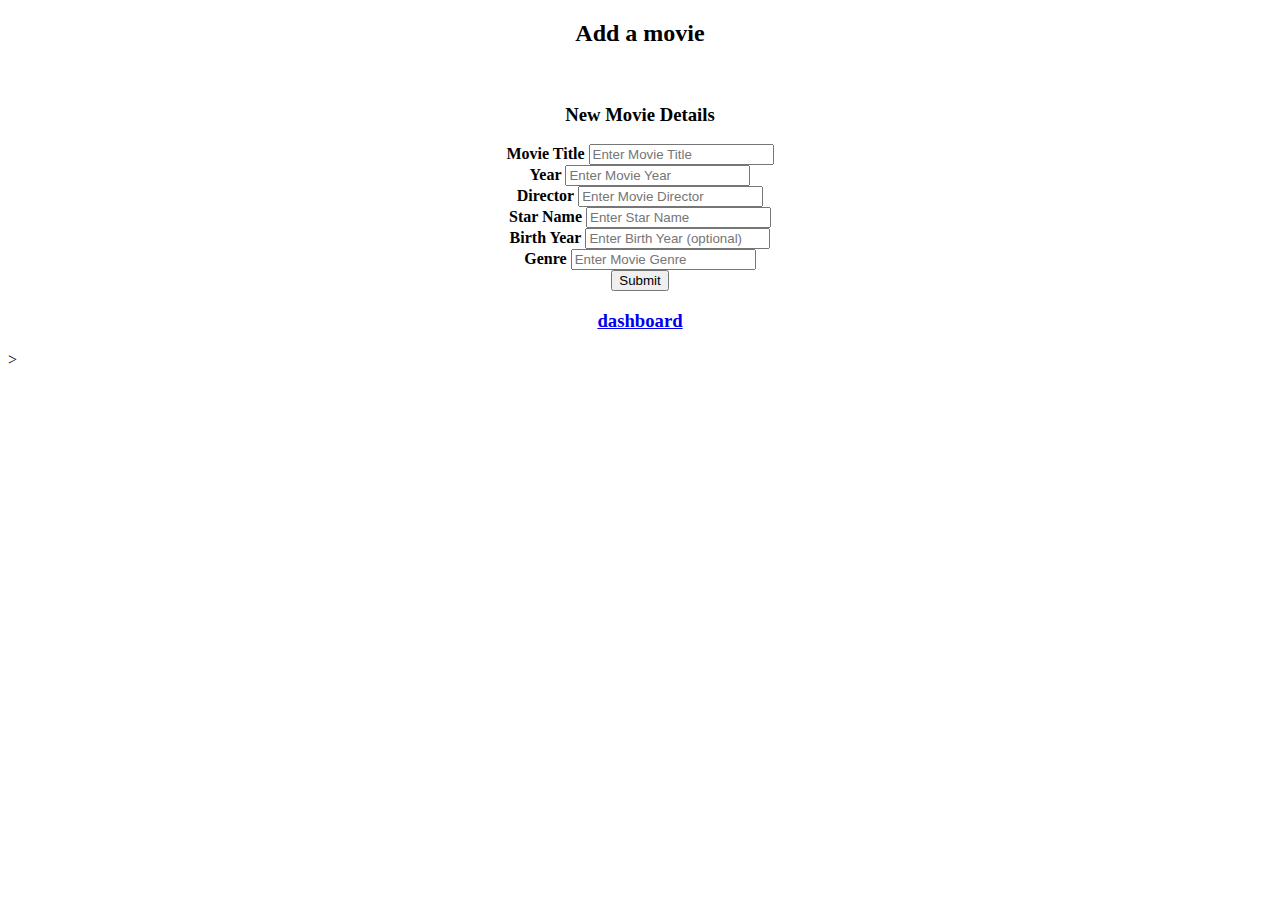
<file: s23-122b-web_creator-main/WebContent/addmovie.html>
<!DOCTYPE html>
<html lang="en">
<head>
  <meta charset="UTF-8">
  <title>Add Movie</title>
</head>
<body>
<center>
  <h2>Add a movie</h2> <br>
  <h3> New Movie Details </h3>
  <div id = "movie_details"></div>


  <!-- Set the method to POST to avoid showing the username/password in the URL
       The default action is disabled to allow your own implementation. -->
  <form id="add_movie" method="post" action="#">
    <label><b>Movie Title</b></label>
    <label>
      <input name="movietitle" placeholder="Enter Movie Title" type="text">
    </label>
    <br>
    <label><b>Year</b></label>
    <label>
      <input name="movieyear" placeholder="Enter Movie Year" type="text">
    </label>
    <br>
    <label><b>Director</b></label>
    <label>
      <input name="moviedirector" placeholder="Enter Movie Director" type="text">
    </label>
    <br>
    <label><b>Star Name</b></label>
    <label>
      <input name="starname" placeholder="Enter Star Name" type="text">
    </label>
    <br>
    <label><b>Birth Year</b></label>
    <label>
      <input name="birthyear" placeholder="Enter Birth Year (optional)" type="text">
    </label>
    <br>
    <label><b>Genre</b></label>
    <label>
      <input name="moviegenre" placeholder="Enter Movie Genre" type="text">
    </label>
    <br>
    <input type="submit" value="Submit"> <br>
    <!--<div class="g-recaptcha" data-sitekey="6LcgE-ElAAAAAAcGhtPycmM1-40xFpinsbT3jBNX"></div> -->
  </form>

  <h3><a href="./dashboard.html">dashboard</a></h3>

  <!-- include jQuery-->
  <script src="https://ajax.googleapis.com/ajax/libs/jquery/3.2.1/jquery.min.js"></script>
  <script src='https://www.google.com/recaptcha/api.js' type="text/javascript"></script>

  <!-- include our own JS file -->
  <script src="./addmovie.js"></script>

</center>>
</body>
</html>
</file>
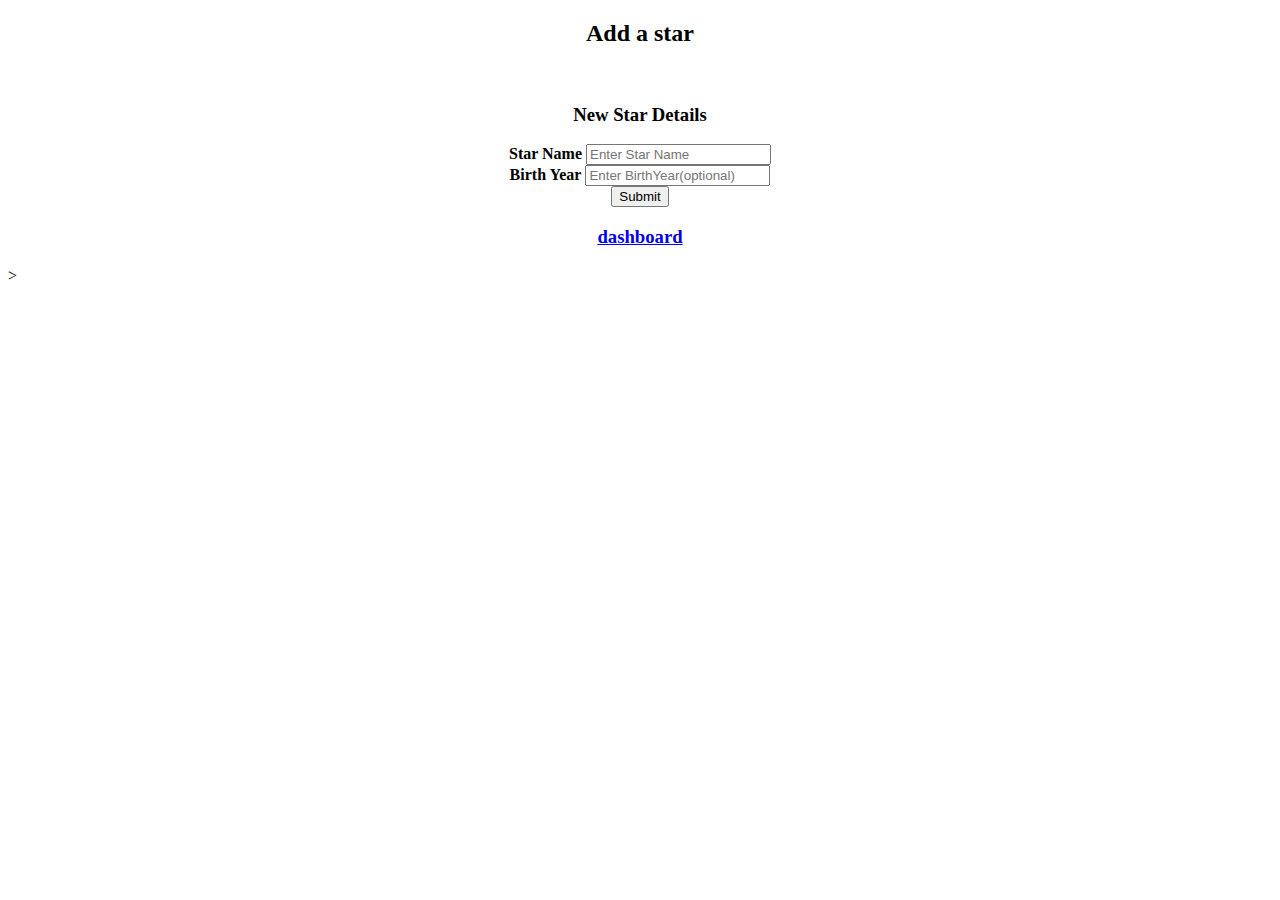
<file: s23-122b-web_creator-main/WebContent/addstar.html>
<!DOCTYPE html>
<html lang="en">
<head>
    <meta charset="UTF-8">
    <title>Add Star</title>
</head>
<body>
<center>
    <h2>Add a star</h2> <br>
    <h3> New Star Details </h3>
    <div id = "star_details"></div>


    <!-- Set the method to POST to avoid showing the username/password in the URL
         The default action is disabled to allow your own implementation. -->
    <form id="add_star" method="post" action="#">
        <label><b>Star Name</b></label>
        <label>
            <input name="starname" placeholder="Enter Star Name" type="text">
        </label>
        <br>
        <label><b>Birth Year</b></label>
        <label>
            <input name="birthyear" placeholder="Enter BirthYear(optional)" type="text">
        </label>
        <br>
        <input type="submit" value="Submit"> <br>
        <!--<div class="g-recaptcha" data-sitekey="6LcgE-ElAAAAAAcGhtPycmM1-40xFpinsbT3jBNX"></div> -->
    </form>

    <h3> <a href="./dashboard.html">dashboard</a></h3>

    <!-- include jQuery-->
    <script src="https://ajax.googleapis.com/ajax/libs/jquery/3.2.1/jquery.min.js"></script>
    <script src='https://www.google.com/recaptcha/api.js' type="text/javascript"></script>

    <!-- include our own JS file -->
    <script src="./addstar.js"></script>

</center>>
</body>
</html>
</file>
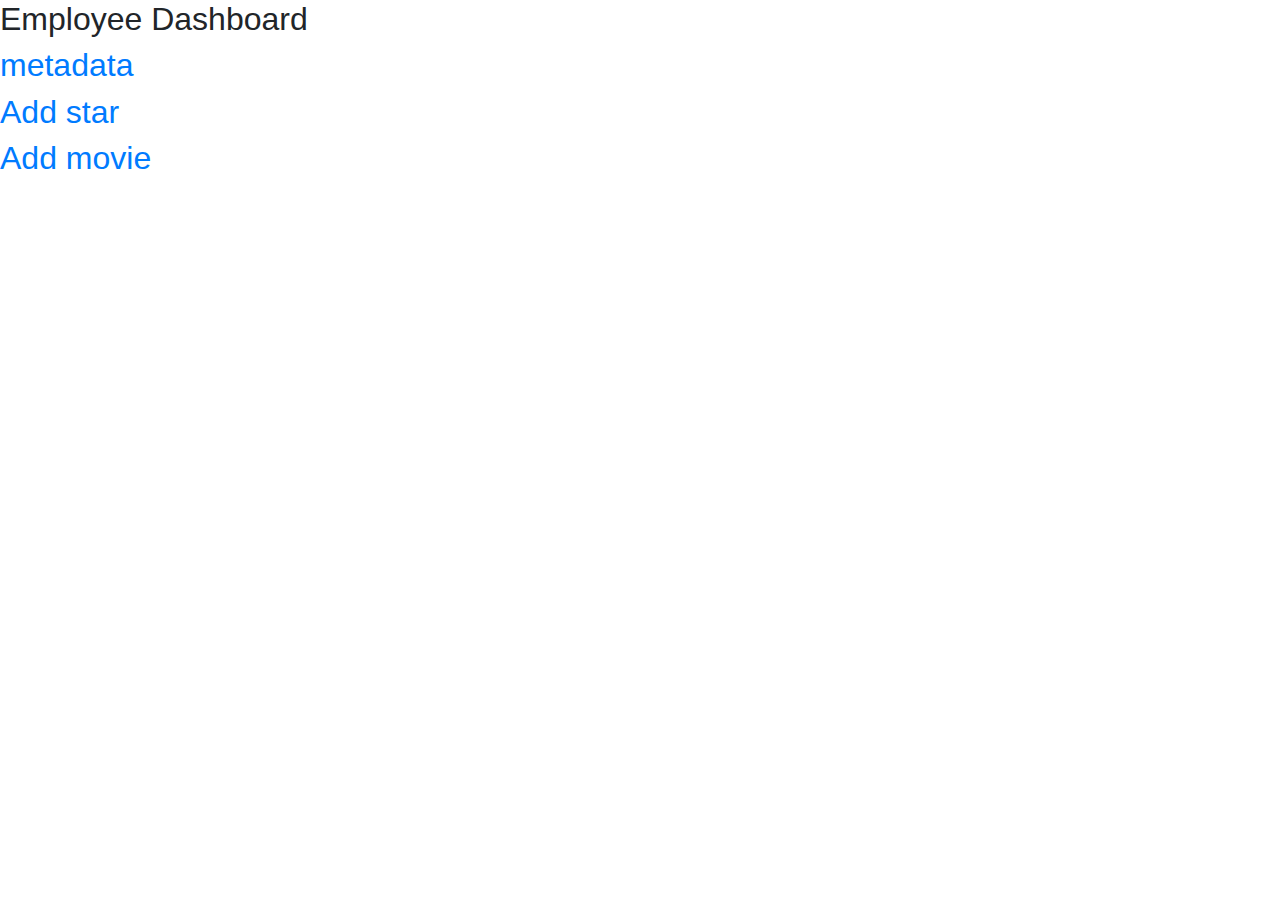
<file: s23-122b-web_creator-main/WebContent/dashboard.html>
<!-- This page will be redirected from any url if you are not logged in -->
<!DOCTYPE html>
<html lang="en">
<head>

    <meta charset="utf-8">
    <meta name="viewport"
          content="width=device-width, initial-scale=1, shrink-to-fit=no">

    <!-- Bootstrap CSS -->
    <link rel="stylesheet" href="https://maxcdn.bootstrapcdn.com/bootstrap/4.0.0/css/bootstrap.min.css"
          integrity="sha384-Gn5384xqQ1aoWXA+058RXPxPg6fy4IWvTNh0E263XmFcJlSAwiGgFAW/dAiS6JXm" crossorigin="anonymous">
    <title>Dashboard</title>
</head>
<body>
<h2>Employee Dashboard</h2>
<h2> <a href="./table.html">metadata</a></h2>
<h2> <a href="./addstar.html">Add star</a></h2>
<h2> <a href="./addmovie.html">Add movie</a></h2>





<!-- include jQuery-->
<script src="https://ajax.googleapis.com/ajax/libs/jquery/3.2.1/jquery.min.js"></script>
<!-- include our own JS file -->
<script src="./dashboard.js"></script >

</body>
</html>
</file>
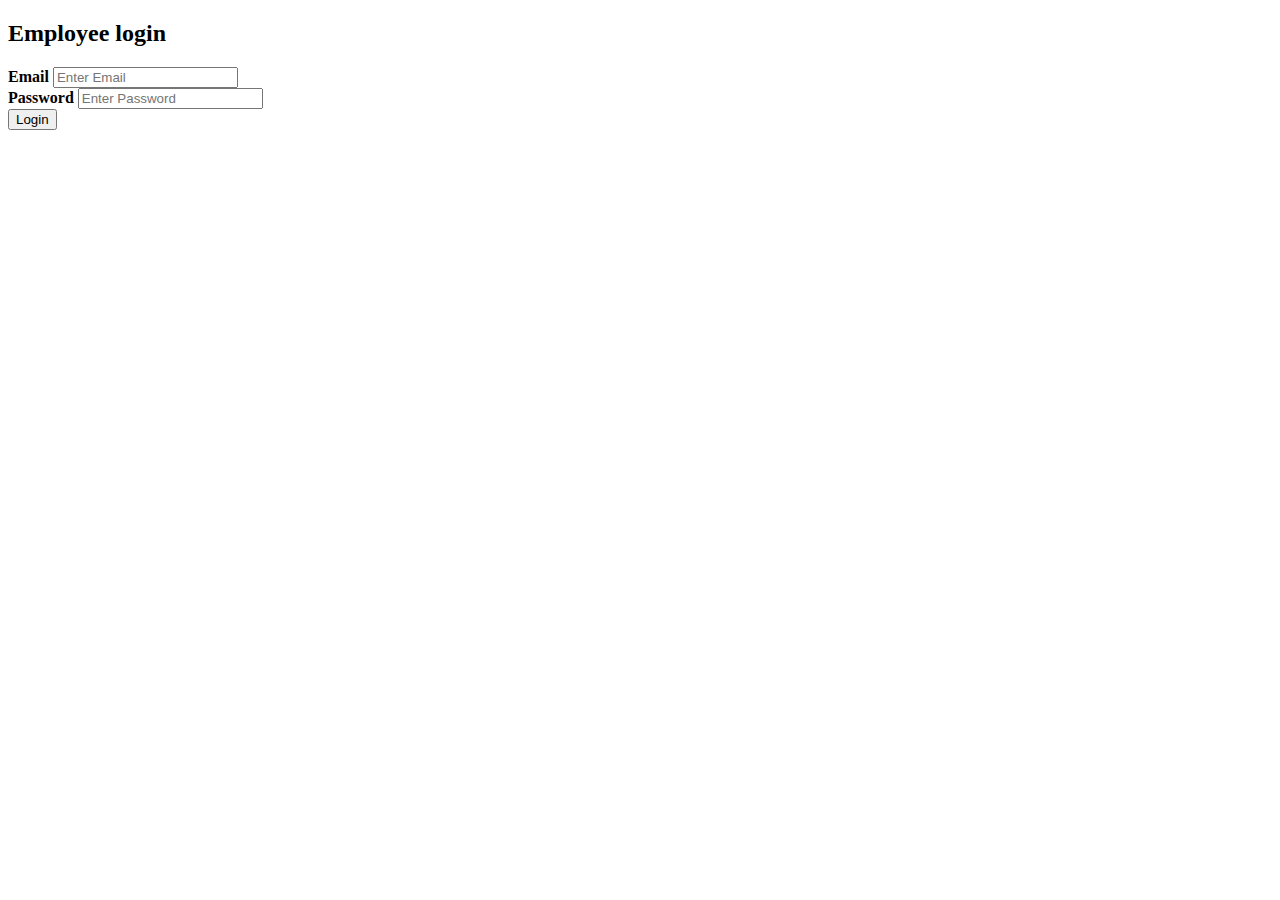
<file: s23-122b-web_creator-main/WebContent/elogin.html>
<!DOCTYPE html>
<html lang="en">
<head>
  <meta charset="UTF-8">
  <title>Employee Login</title>
</head>
<body>
<h2>Employee login</h2>
<!-- Set the method to POST to avoid showing the username/password in the URL
     The default action is disabled to allow your own implementation. -->
<form id="login_form2" method="post" action="#">
  <label><b>Email</b></label>
  <label>
    <input name="email" placeholder="Enter Email" type="text">
  </label>
  <br>
  <label><b>Password</b></label>
  <label>
    <input name="password" placeholder="Enter Password" type="password">
  </label>
  <br>
  <input type="submit" value="Login"> <br>
  <div class="g-recaptcha" data-sitekey="6LcgE-ElAAAAAAcGhtPycmM1-40xFpinsbT3jBNX"></div>
</form>

<div id="login_error_message2"></div>

<script src="https://ajax.googleapis.com/ajax/libs/jquery/3.2.1/jquery.min.js"></script>
<!-- include our own JS file -->
<script src="./elogin.js"></script>
<script src='https://www.google.com/recaptcha/api.js' type="text/javascript"></script>

</body>
</html>
</file>
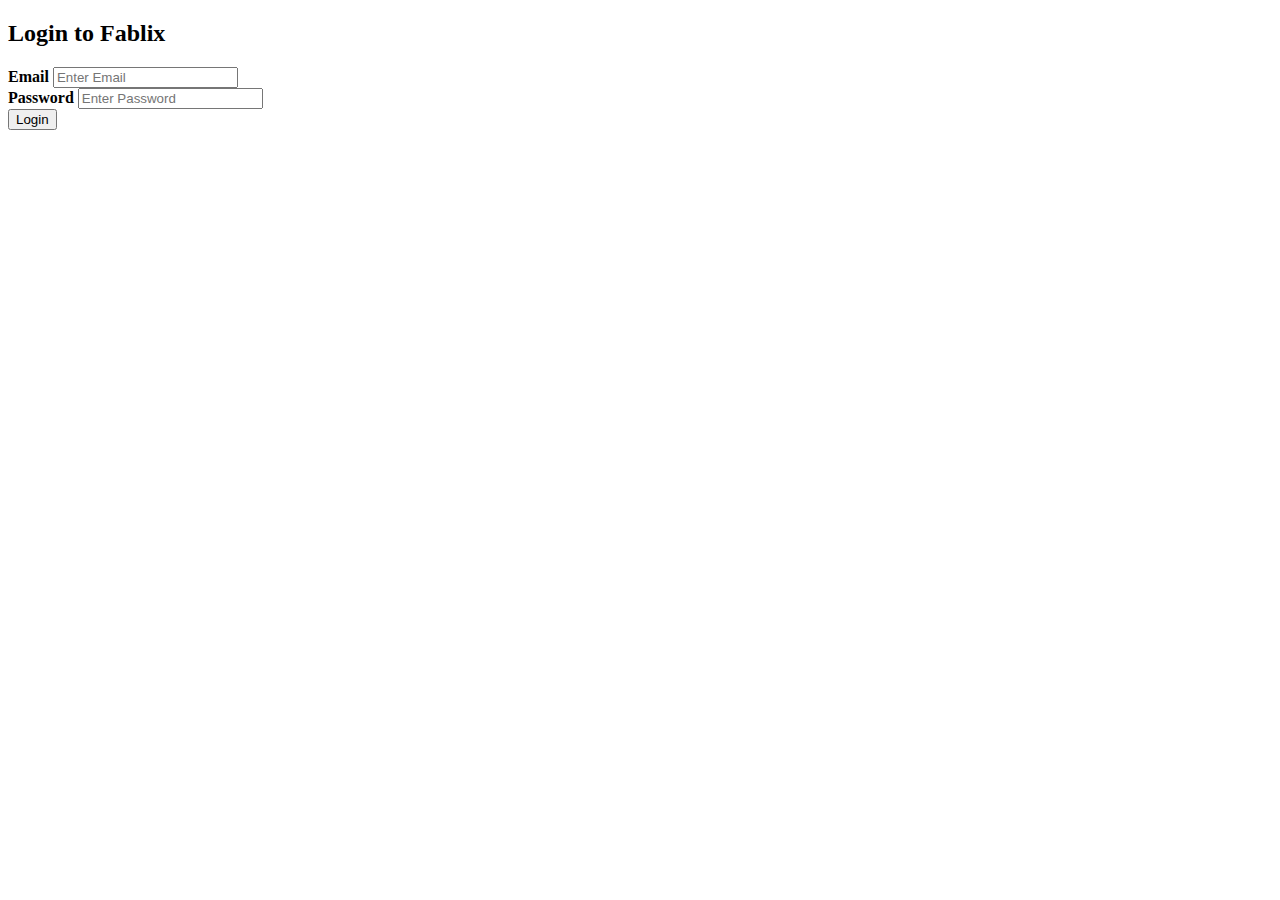
<file: s23-122b-web_creator-main/WebContent/login.html>
<!-- This page will be redirected from any url if you are not logged in -->
<!DOCTYPE html>
<html lang="en">
<head>
    <meta charset="UTF-8">
    <title>Login to Fablix</title>
</head>
<body>
<h2>Login to Fablix</h2>
<!-- Set the method to POST to avoid showing the username/password in the URL
     The default action is disabled to allow your own implementation. -->
<form id="login_form" method="post" action="#">
    <label><b>Email</b></label>
    <label>
        <input name="email" placeholder="Enter Email" type="text">
    </label>
    <br>
    <label><b>Password</b></label>
    <label>
        <input name="password" placeholder="Enter Password" type="password">
    </label>
    <br>
    <input type="submit" value="Login"> <br>
    <div class="g-recaptcha" data-sitekey="6LcgE-ElAAAAAAcGhtPycmM1-40xFpinsbT3jBNX"></div>
</form>

<div id="login_error_message"></div>

<!-- include jQuery-->
<script src="https://ajax.googleapis.com/ajax/libs/jquery/3.2.1/jquery.min.js"></script>
<!-- include our own JS file -->
<script src="./login.js"></script>
<script src='https://www.google.com/recaptcha/api.js' type="text/javascript"></script>

</body>
</html>
</file>
